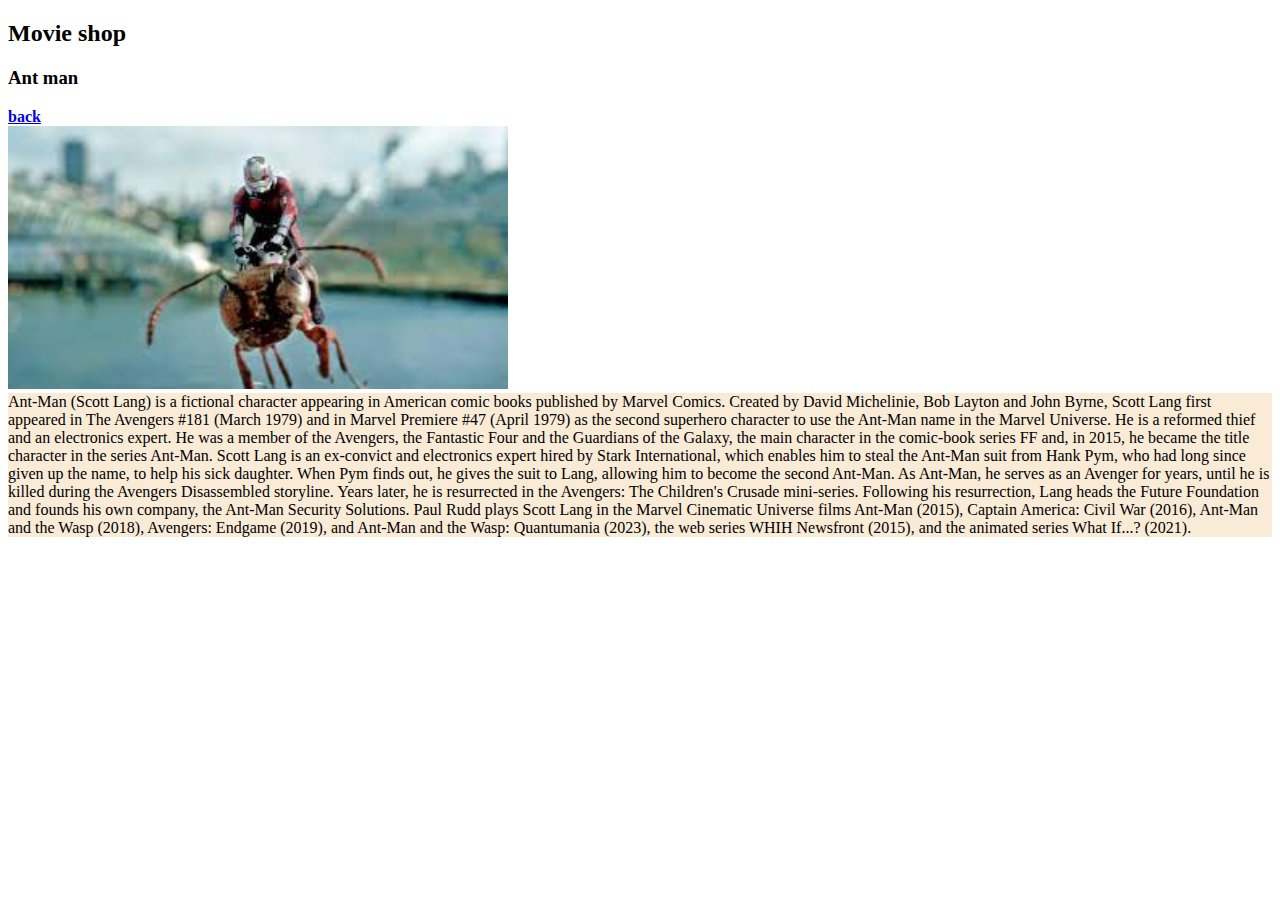
<file: Ant_man.html>
<!DOCTYPE html>
<html lang="en">
<head>
    <meta charset="UTF-8">
    <meta name="viewport" content="width=device-width, initial-scale=1.0">
    <title>Ant man</title>
</head>
<body>
    <header>
        <h2>Movie shop</h2>
        <h3>Ant man</h3>
        <a href="index.html"><strong>back</strong></a>
    </header>

    <main>
        <img src="Images/5.jpeg" alt="Black_spidey" width="500">
        
        <div style="border: 2px; border-color: black; background-color:antiquewhite;">
            Ant-Man (Scott Lang) is a fictional character appearing in American comic books published by Marvel Comics. Created by David Michelinie, Bob Layton and John Byrne, Scott Lang first appeared in The Avengers #181 (March 1979) and in Marvel Premiere #47 (April 1979) as the second superhero character to use the Ant-Man name in the Marvel Universe. He is a reformed thief and an electronics expert. He was a member of the Avengers, the Fantastic Four and the Guardians of the Galaxy, the main character in the comic-book series FF and, in 2015, he became the title character in the series Ant-Man.

Scott Lang is an ex-convict and electronics expert hired by Stark International, which enables him to steal the Ant-Man suit from Hank Pym, who had long since given up the name, to help his sick daughter. When Pym finds out, he gives the suit to Lang, allowing him to become the second Ant-Man. As Ant-Man, he serves as an Avenger for years, until he is killed during the Avengers Disassembled storyline. Years later, he is resurrected in the Avengers: The Children's Crusade mini-series. Following his resurrection, Lang heads the Future Foundation and founds his own company, the Ant-Man Security Solutions.

Paul Rudd plays Scott Lang in the Marvel Cinematic Universe films Ant-Man (2015), Captain America: Civil War (2016), Ant-Man and the Wasp (2018), Avengers: Endgame (2019), and Ant-Man and the Wasp: Quantumania (2023), the web series WHIH Newsfront (2015), and the animated series What If...? (2021).
        </div>
    </main>
</body>
</html>
</file>
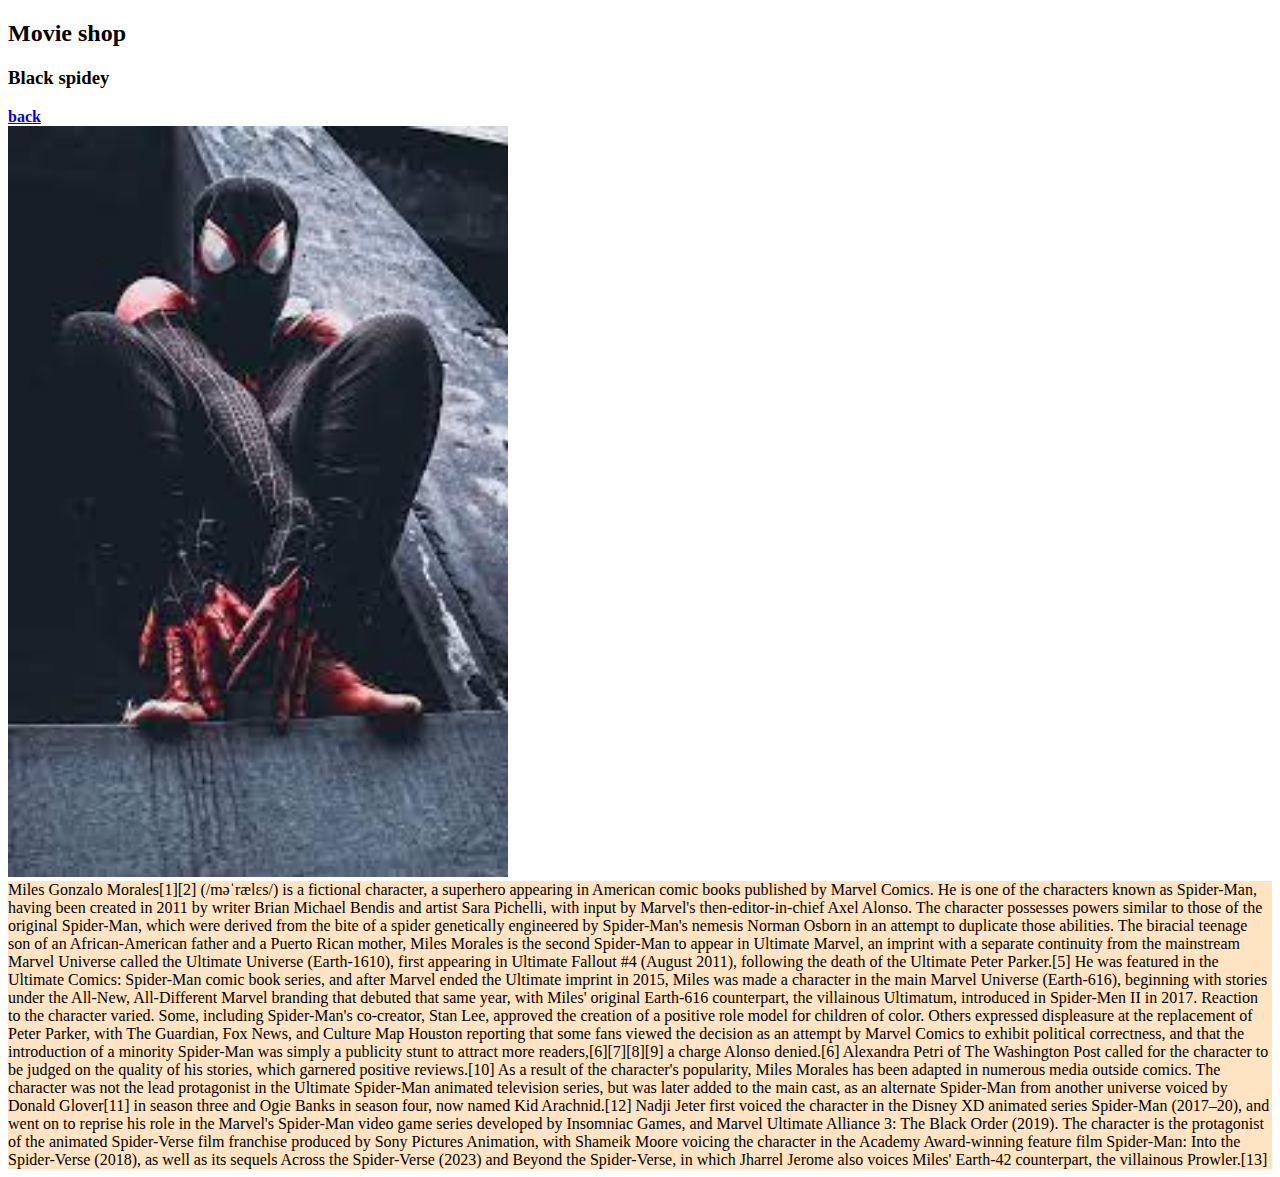
<file: Black_spidey.html>
<!DOCTYPE html>
<html lang="en">
<head>
    <meta charset="UTF-8">
    <meta name="viewport" content="width=device-width, initial-scale=1.0">
    <title>Black_spidey</title>
</head>
<body>
    <header>
        <h2>Movie shop</h2>
        <h3>Black spidey</h3>
        <a href="index.html"><strong>back</strong></a>
    </header>

    <main>
        <img src="Images/1.jpeg" alt="Black_spidey" width="500">
        
        <div style="background-color: bisque;">
            Miles Gonzalo Morales[1][2] (/məˈrælɛs/) is a fictional character, a superhero appearing in American comic books published by Marvel Comics. He is one of the characters known as Spider-Man, having been created in 2011 by writer Brian Michael Bendis and artist Sara Pichelli, with input by Marvel's then-editor-in-chief Axel Alonso. The character possesses powers similar to those of the original Spider-Man, which were derived from the bite of a spider genetically engineered by Spider-Man's nemesis Norman Osborn in an attempt to duplicate those abilities.
            The biracial teenage son of an African-American father and a Puerto Rican mother, Miles Morales is the second Spider-Man to appear in Ultimate Marvel, an imprint with a separate continuity from the mainstream Marvel Universe called the Ultimate Universe (Earth-1610), first appearing in Ultimate Fallout #4 (August 2011), following the death of the Ultimate Peter Parker.[5] He was featured in the Ultimate Comics: Spider-Man comic book series, and after Marvel ended the Ultimate imprint in 2015, Miles was made a character in the main Marvel Universe (Earth-616), beginning with stories under the All-New, All-Different Marvel branding that debuted that same year, with Miles' original Earth-616 counterpart, the villainous Ultimatum, introduced in Spider-Men II in 2017.

            Reaction to the character varied. Some, including Spider-Man's co-creator, Stan Lee, approved the creation of a positive role model for children of color. Others expressed displeasure at the replacement of Peter Parker, with The Guardian, Fox News, and Culture Map Houston reporting that some fans viewed the decision as an attempt by Marvel Comics to exhibit political correctness, and that the introduction of a minority Spider-Man was simply a publicity stunt to attract more readers,[6][7][8][9] a charge Alonso denied.[6] Alexandra Petri of The Washington Post called for the character to be judged on the quality of his stories, which garnered positive reviews.[10]
            
            As a result of the character's popularity, Miles Morales has been adapted in numerous media outside comics. The character was not the lead protagonist in the Ultimate Spider-Man animated television series, but was later added to the main cast, as an alternate Spider-Man from another universe voiced by Donald Glover[11] in season three and Ogie Banks in season four, now named Kid Arachnid.[12] Nadji Jeter first voiced the character in the Disney XD animated series Spider-Man (2017–20), and went on to reprise his role in the Marvel's Spider-Man video game series developed by Insomniac Games, and Marvel Ultimate Alliance 3: The Black Order (2019). The character is the protagonist of the animated Spider-Verse film franchise produced by Sony Pictures Animation, with Shameik Moore voicing the character in the Academy Award-winning feature film Spider-Man: Into the Spider-Verse (2018), as well as its sequels Across the Spider-Verse (2023) and Beyond the Spider-Verse, in which Jharrel Jerome also voices Miles' Earth-42 counterpart, the villainous Prowler.[13] 
            

        </div>
    </main>
</body>
</html>
</file>
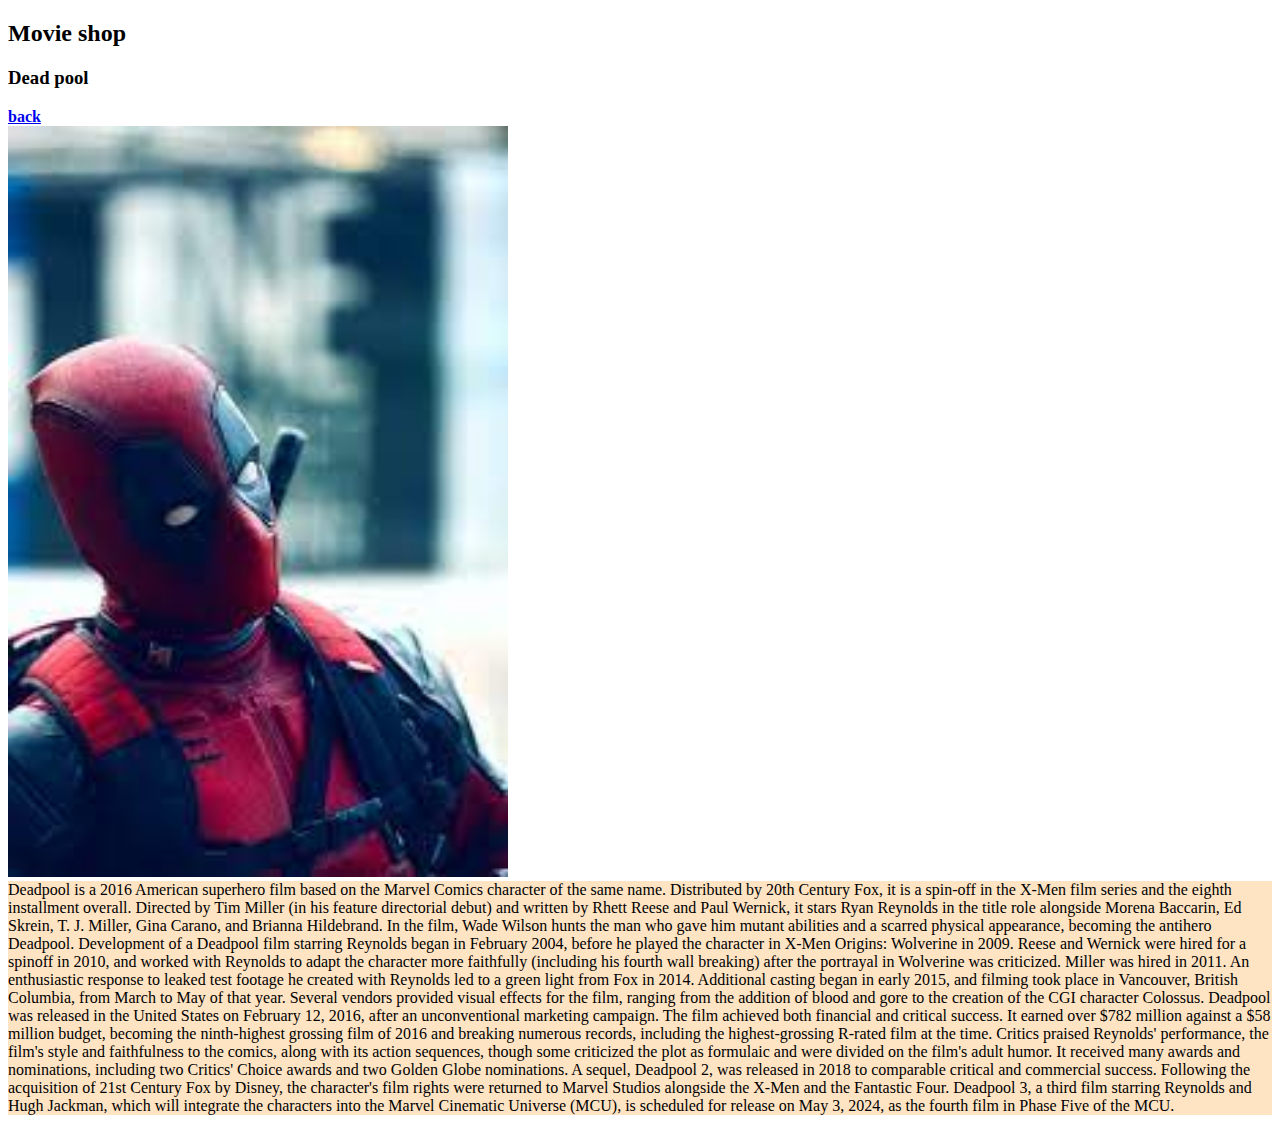
<file: Deadpool.html>
<!DOCTYPE html>
<html lang="en">
<head>
    <meta charset="UTF-8">
    <meta name="viewport" content="width=device-width, initial-scale=1.0">
    <title>Black_spidey</title>
</head>
<body>
    <header>
        <h2>Movie shop</h2>
        <h3>Dead pool</h3>
        <a href="index.html"><strong>back</strong></a>
    </header>

    <main>
        <img src="Images/2.jpeg" alt="Black_spidey" width="500">
        <div style="background-color: bisque;">
            Deadpool is a 2016 American superhero film based on the Marvel Comics character of the same name. Distributed by 20th Century Fox, it is a spin-off in the X-Men film series and the eighth installment overall. Directed by Tim Miller (in his feature directorial debut) and written by Rhett Reese and Paul Wernick, it stars Ryan Reynolds in the title role alongside Morena Baccarin, Ed Skrein, T. J. Miller, Gina Carano, and Brianna Hildebrand. In the film, Wade Wilson hunts the man who gave him mutant abilities and a scarred physical appearance, becoming the antihero Deadpool.

Development of a Deadpool film starring Reynolds began in February 2004, before he played the character in X-Men Origins: Wolverine in 2009. Reese and Wernick were hired for a spinoff in 2010, and worked with Reynolds to adapt the character more faithfully (including his fourth wall breaking) after the portrayal in Wolverine was criticized. Miller was hired in 2011. An enthusiastic response to leaked test footage he created with Reynolds led to a green light from Fox in 2014. Additional casting began in early 2015, and filming took place in Vancouver, British Columbia, from March to May of that year. Several vendors provided visual effects for the film, ranging from the addition of blood and gore to the creation of the CGI character Colossus.

Deadpool was released in the United States on February 12, 2016, after an unconventional marketing campaign. The film achieved both financial and critical success. It earned over $782 million against a $58 million budget, becoming the ninth-highest grossing film of 2016 and breaking numerous records, including the highest-grossing R-rated film at the time. Critics praised Reynolds' performance, the film's style and faithfulness to the comics, along with its action sequences, though some criticized the plot as formulaic and were divided on the film's adult humor. It received many awards and nominations, including two Critics' Choice awards and two Golden Globe nominations.

A sequel, Deadpool 2, was released in 2018 to comparable critical and commercial success. Following the acquisition of 21st Century Fox by Disney, the character's film rights were returned to Marvel Studios alongside the X-Men and the Fantastic Four. Deadpool 3, a third film starring Reynolds and Hugh Jackman, which will integrate the characters into the Marvel Cinematic Universe (MCU), is scheduled for release on May 3, 2024, as the fourth film in Phase Five of the MCU. 
        </div>
    </main>
</body>
</html>
</file>
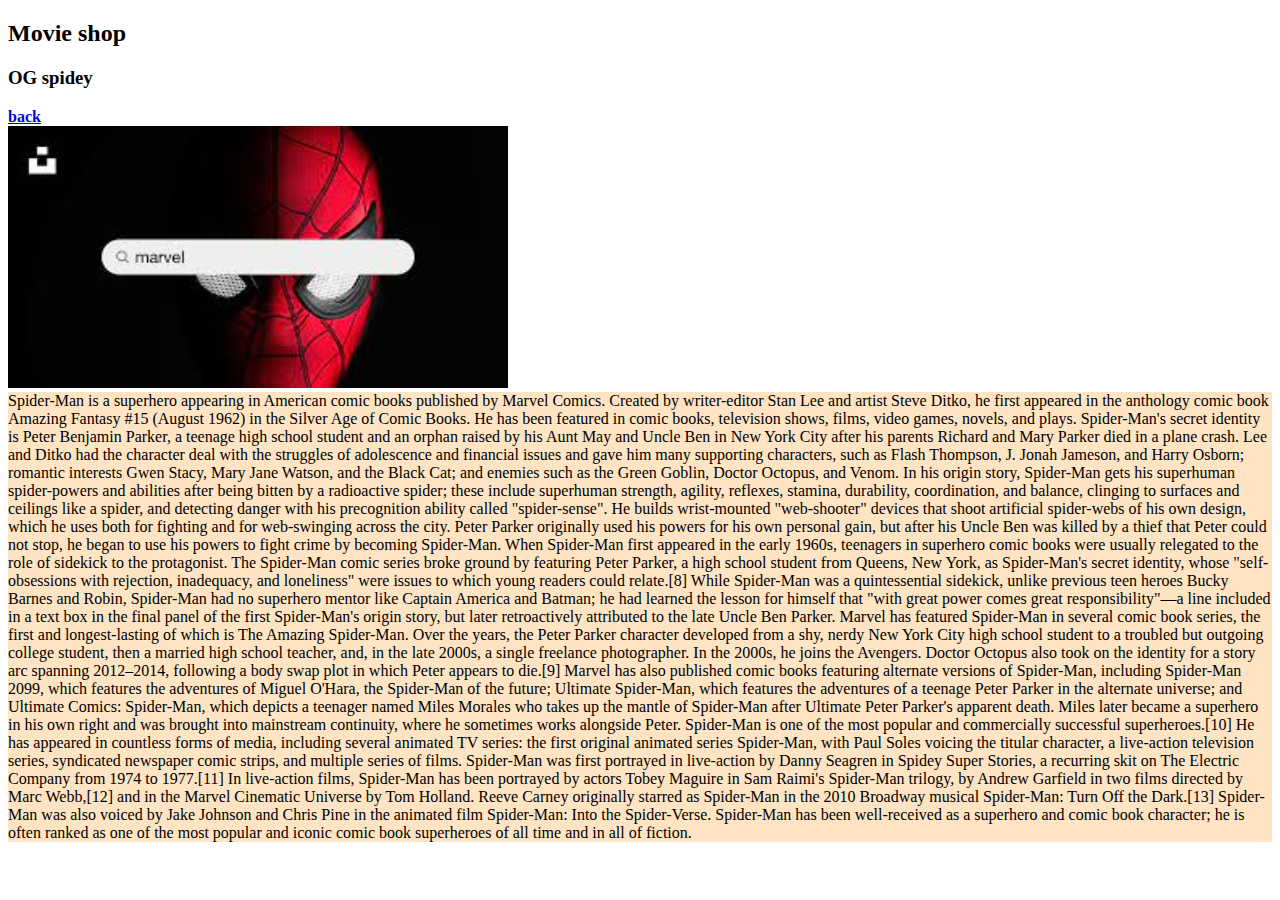
<file: OG.html>
<!DOCTYPE html>
<html lang="en">
<head>
    <meta charset="UTF-8">
    <meta name="viewport" content="width=device-width, initial-scale=1.0">
    <title>OG spidey</title>
</head>
<body>
    <header>
        <h2>Movie shop</h2>
        <h3>OG spidey</h3>
        <a href="index.html"><strong>back</strong></a>
    </header>

    <main>
        <img src="Images/4.jpeg" alt="Black_spidey" width="500">
        <div style="background-color: bisque;">
            Spider-Man is a superhero appearing in American comic books published by Marvel Comics. Created by writer-editor Stan Lee and artist Steve Ditko, he first appeared in the anthology comic book Amazing Fantasy #15 (August 1962) in the Silver Age of Comic Books. He has been featured in comic books, television shows, films, video games, novels, and plays.

Spider-Man's secret identity is Peter Benjamin Parker, a teenage high school student and an orphan raised by his Aunt May and Uncle Ben in New York City after his parents Richard and Mary Parker died in a plane crash. Lee and Ditko had the character deal with the struggles of adolescence and financial issues and gave him many supporting characters, such as Flash Thompson, J. Jonah Jameson, and Harry Osborn; romantic interests Gwen Stacy, Mary Jane Watson, and the Black Cat; and enemies such as the Green Goblin, Doctor Octopus, and Venom. In his origin story, Spider-Man gets his superhuman spider-powers and abilities after being bitten by a radioactive spider; these include superhuman strength, agility, reflexes, stamina, durability, coordination, and balance, clinging to surfaces and ceilings like a spider, and detecting danger with his precognition ability called "spider-sense". He builds wrist-mounted "web-shooter" devices that shoot artificial spider-webs of his own design, which he uses both for fighting and for web-swinging across the city. Peter Parker originally used his powers for his own personal gain, but after his Uncle Ben was killed by a thief that Peter could not stop, he began to use his powers to fight crime by becoming Spider-Man.

When Spider-Man first appeared in the early 1960s, teenagers in superhero comic books were usually relegated to the role of sidekick to the protagonist. The Spider-Man comic series broke ground by featuring Peter Parker, a high school student from Queens, New York, as Spider-Man's secret identity, whose "self-obsessions with rejection, inadequacy, and loneliness" were issues to which young readers could relate.[8] While Spider-Man was a quintessential sidekick, unlike previous teen heroes Bucky Barnes and Robin, Spider-Man had no superhero mentor like Captain America and Batman; he had learned the lesson for himself that "with great power comes great responsibility"—a line included in a text box in the final panel of the first Spider-Man's origin story, but later retroactively attributed to the late Uncle Ben Parker.

Marvel has featured Spider-Man in several comic book series, the first and longest-lasting of which is The Amazing Spider-Man. Over the years, the Peter Parker character developed from a shy, nerdy New York City high school student to a troubled but outgoing college student, then a married high school teacher, and, in the late 2000s, a single freelance photographer. In the 2000s, he joins the Avengers. Doctor Octopus also took on the identity for a story arc spanning 2012–2014, following a body swap plot in which Peter appears to die.[9] Marvel has also published comic books featuring alternate versions of Spider-Man, including Spider-Man 2099, which features the adventures of Miguel O'Hara, the Spider-Man of the future; Ultimate Spider-Man, which features the adventures of a teenage Peter Parker in the alternate universe; and Ultimate Comics: Spider-Man, which depicts a teenager named Miles Morales who takes up the mantle of Spider-Man after Ultimate Peter Parker's apparent death. Miles later became a superhero in his own right and was brought into mainstream continuity, where he sometimes works alongside Peter.

Spider-Man is one of the most popular and commercially successful superheroes.[10] He has appeared in countless forms of media, including several animated TV series: the first original animated series Spider-Man, with Paul Soles voicing the titular character, a live-action television series, syndicated newspaper comic strips, and multiple series of films. Spider-Man was first portrayed in live-action by Danny Seagren in Spidey Super Stories, a recurring skit on The Electric Company from 1974 to 1977.[11] In live-action films, Spider-Man has been portrayed by actors Tobey Maguire in Sam Raimi's Spider-Man trilogy, by Andrew Garfield in two films directed by Marc Webb,[12] and in the Marvel Cinematic Universe by Tom Holland. Reeve Carney originally starred as Spider-Man in the 2010 Broadway musical Spider-Man: Turn Off the Dark.[13] Spider-Man was also voiced by Jake Johnson and Chris Pine in the animated film Spider-Man: Into the Spider-Verse. Spider-Man has been well-received as a superhero and comic book character; he is often ranked as one of the most popular and iconic comic book superheroes of all time and in all of fiction.

        </div>
    </main>
</body>
</html>
</file>
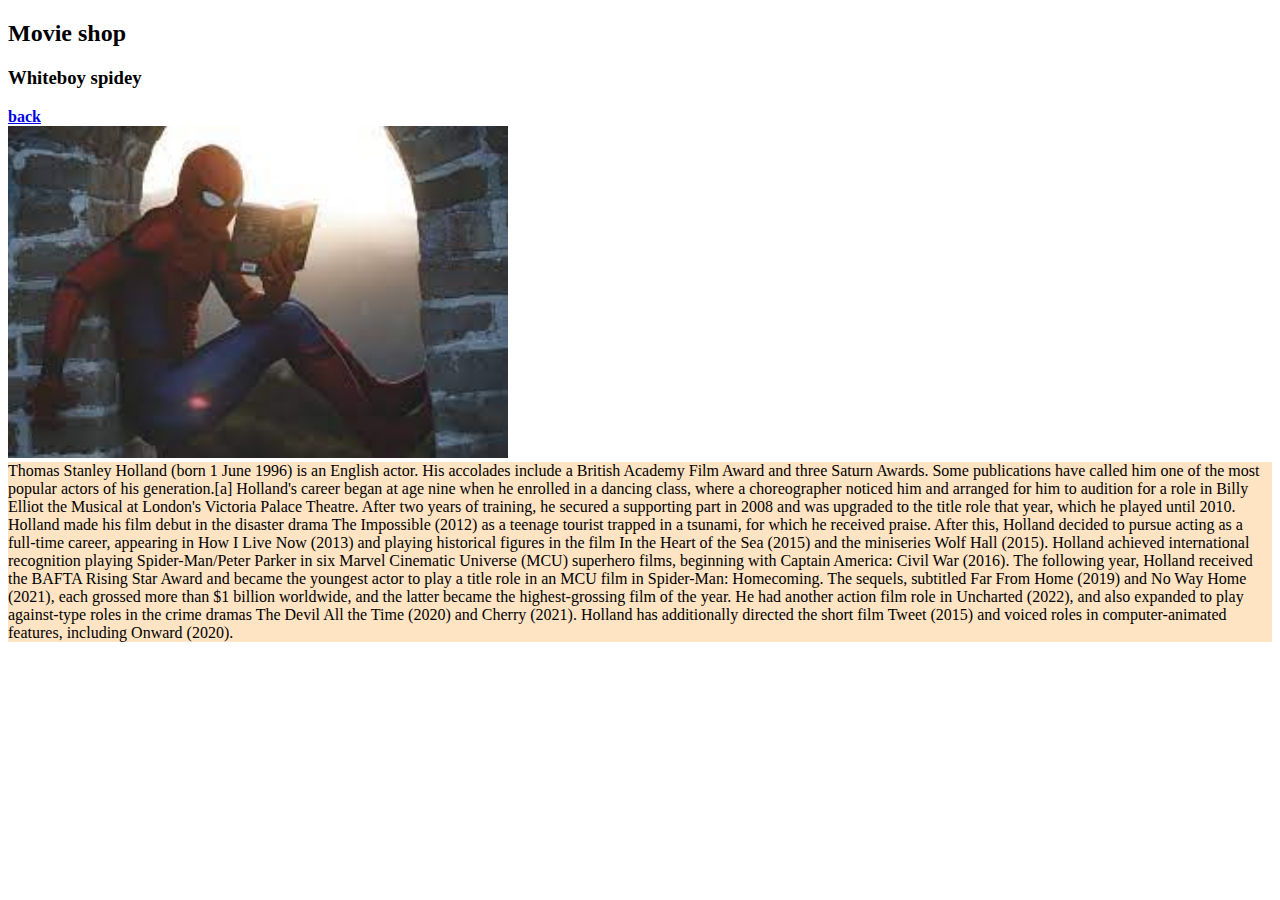
<file: Whiteboy_spidey.html>
<!DOCTYPE html>
<html lang="en">
<head>
    <meta charset="UTF-8">
    <meta name="viewport" content="width=device-width, initial-scale=1.0">
    <title>Whiteboy_spidey</title>
</head>
<body>
    <header>
        <h2>Movie shop</h2>
        <h3>Whiteboy spidey</h3>
        <a href="index.html"><strong>back</strong></a>
    </header>

    <main>
        <img src="Images/3.jpeg" alt="Black_spidey" width="500">
        <div style="background-color: bisque;">
            Thomas Stanley Holland (born 1 June 1996) is an English actor. His accolades include a British Academy Film Award and three Saturn Awards. Some publications have called him one of the most popular actors of his generation.[a]

Holland's career began at age nine when he enrolled in a dancing class, where a choreographer noticed him and arranged for him to audition for a role in Billy Elliot the Musical at London's Victoria Palace Theatre. After two years of training, he secured a supporting part in 2008 and was upgraded to the title role that year, which he played until 2010. Holland made his film debut in the disaster drama The Impossible (2012) as a teenage tourist trapped in a tsunami, for which he received praise. After this, Holland decided to pursue acting as a full-time career, appearing in How I Live Now (2013) and playing historical figures in the film In the Heart of the Sea (2015) and the miniseries Wolf Hall (2015).

Holland achieved international recognition playing Spider-Man/Peter Parker in six Marvel Cinematic Universe (MCU) superhero films, beginning with Captain America: Civil War (2016). The following year, Holland received the BAFTA Rising Star Award and became the youngest actor to play a title role in an MCU film in Spider-Man: Homecoming. The sequels, subtitled Far From Home (2019) and No Way Home (2021), each grossed more than $1 billion worldwide, and the latter became the highest-grossing film of the year. He had another action film role in Uncharted (2022), and also expanded to play against-type roles in the crime dramas The Devil All the Time (2020) and Cherry (2021). Holland has additionally directed the short film Tweet (2015) and voiced roles in computer-animated features, including Onward (2020). 
        </div>
    </main>
</body>
</html>
</file>
